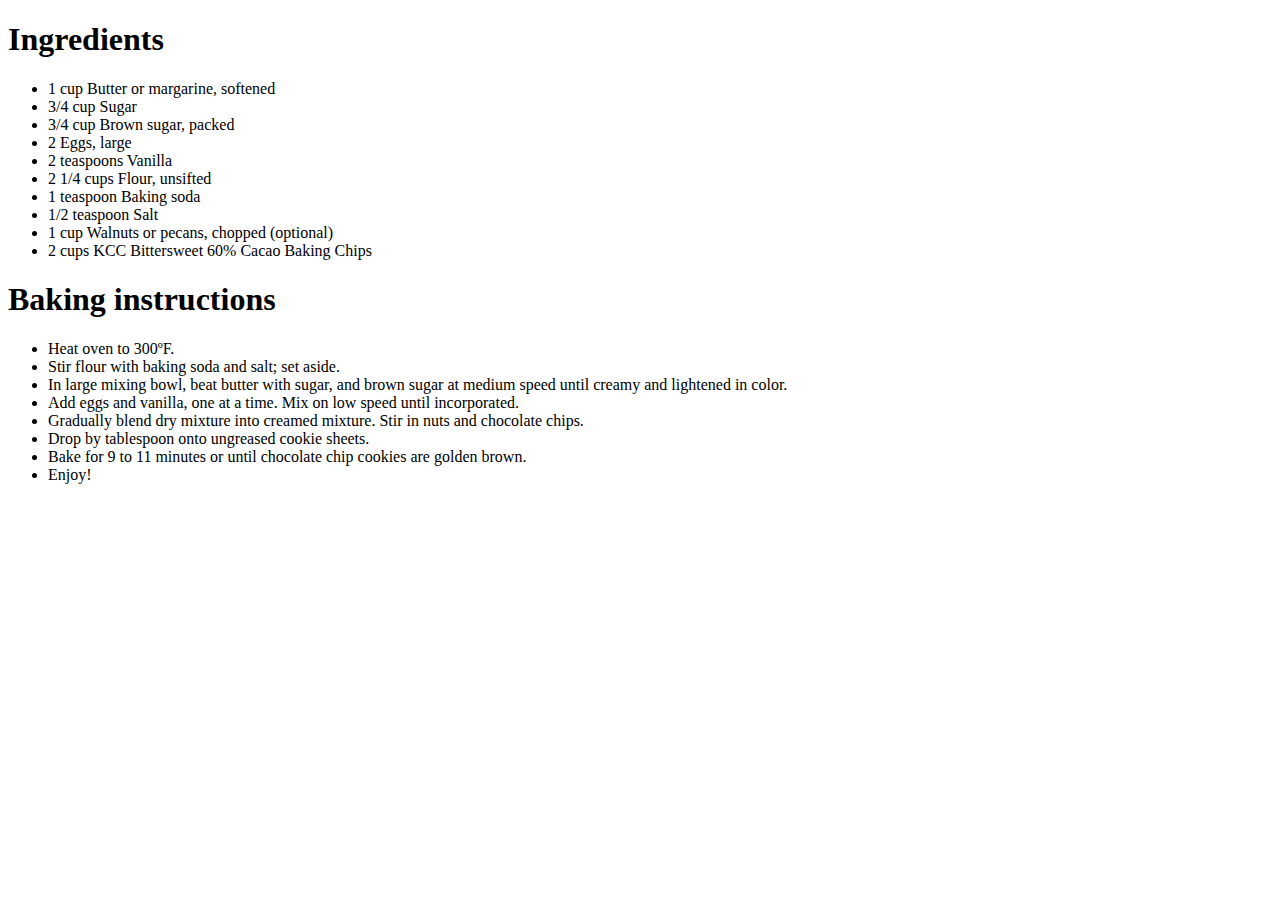
<file: secret recipe.htm>
<!DOCTYPE html>
<html>
<body>

<h1>Ingredients</h1>
<ul>
<li>1 cup Butter or margarine, softened</li>
<li>3/4 cup Sugar</li>
<li>3/4 cup Brown sugar, packed</li>
<li>2 Eggs, large</li>
<li>2 teaspoons Vanilla</li>
<li>2 1/4 cups Flour, unsifted</li>
<li>1 teaspoon Baking soda</li>
<li>1/2 teaspoon Salt</li>
<li>1 cup Walnuts or pecans, chopped (optional)</li>
<li>2 cups KCC Bittersweet 60% Cacao Baking Chips</li>
</ul>
<h1>Baking instructions</h1>
<ul>
<li>Heat oven to 300ºF.</li>
<li>Stir flour with baking soda and salt; set aside.</li>
<li>In large mixing bowl, beat butter with sugar, and brown sugar at medium speed until creamy and lightened in color.</li>
<li>Add eggs and vanilla, one at a time. Mix on low speed until incorporated.</li>
<li>Gradually blend dry mixture into creamed mixture. Stir in nuts and chocolate chips.</li>
<li>Drop by tablespoon onto ungreased cookie sheets.</li>
<li>Bake for 9 to 11 minutes or until chocolate chip cookies are golden brown.</li>
<li>Enjoy!</li>
</ul>

</body>
</html>
</file>
